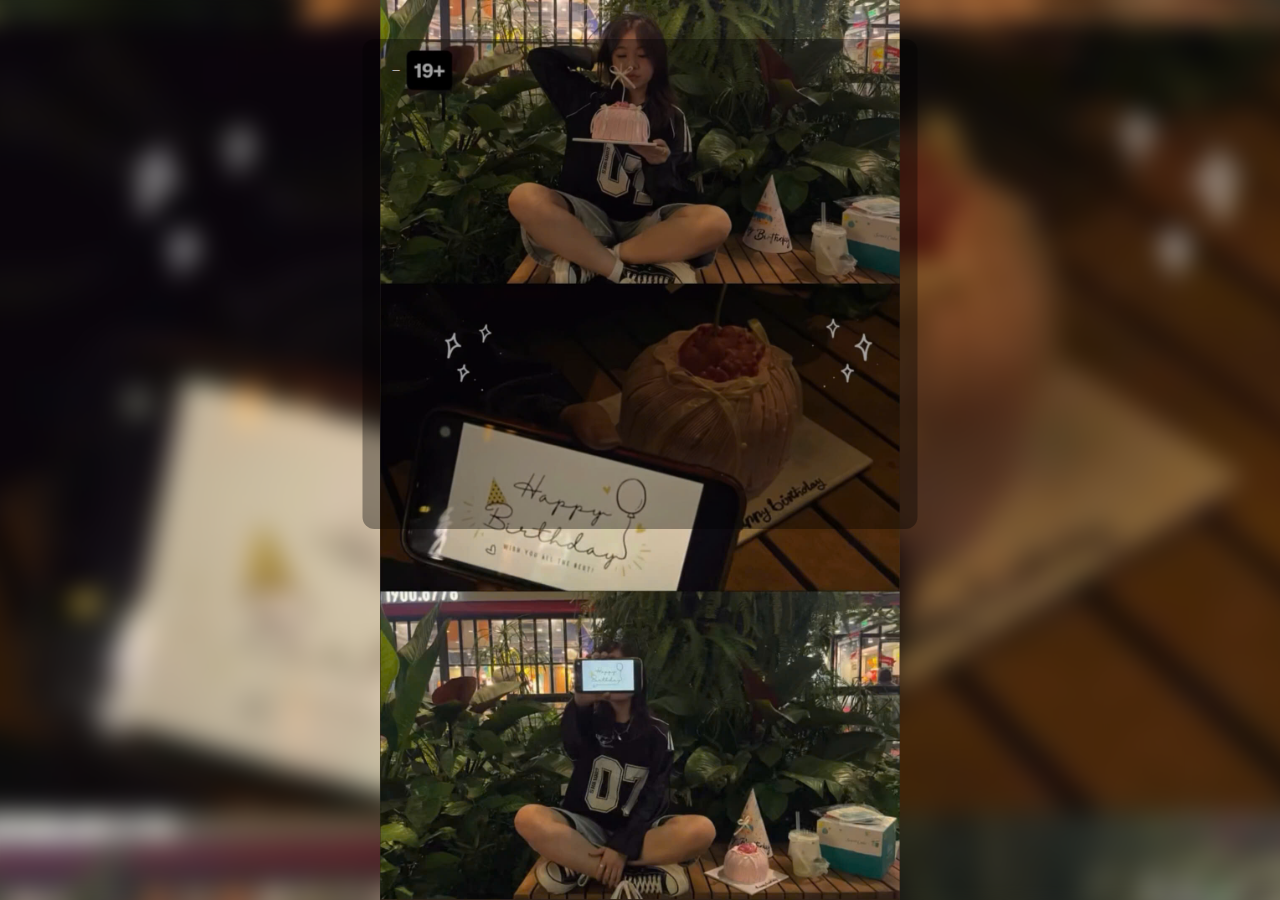
<file: index.html>
<!DOCTYPE HTML>
<html>
<!--

 /$$   /$$  /$$$$$$  /$$$$$$$  /$$$$$$$  /$$     /$$       /$$$$$$$  /$$$$$$ /$$$$$$$  /$$$$$$$$ /$$   /$$ /$$$$$$$   /$$$$$$  /$$     /$$      
| $$  | $$ /$$__  $$| $$__  $$| $$__  $$|  $$   /$$/      | $$__  $$|_  $$_/| $$__  $$|__  $$__/| $$  | $$| $$__  $$ /$$__  $$|  $$   /$$/      
| $$  | $$| $$  \ $$| $$  \ $$| $$  \ $$ \  $$ /$$/       | $$  \ $$  | $$  | $$  \ $$   | $$   | $$  | $$| $$  \ $$| $$  \ $$ \  $$ /$$/       
| $$$$$$$$| $$$$$$$$| $$$$$$$/| $$$$$$$/  \  $$$$/        | $$$$$$$   | $$  | $$$$$$$/   | $$   | $$$$$$$$| $$  | $$| $$$$$$$$  \  $$$$/        
| $$__  $$| $$__  $$| $$____/ | $$____/    \  $$/         | $$__  $$  | $$  | $$__  $$   | $$   | $$__  $$| $$  | $$| $$__  $$   \  $$/         
| $$  | $$| $$  | $$| $$      | $$          | $$          | $$  \ $$  | $$  | $$  \ $$   | $$   | $$  | $$| $$  | $$| $$  | $$    | $$          
| $$  | $$| $$  | $$| $$      | $$          | $$          | $$$$$$$/ /$$$$$$| $$  | $$   | $$   | $$  | $$| $$$$$$$/| $$  | $$    | $$          
|__/  |__/|__/  |__/|__/      |__/          |__/          |_______/ |______/|__/  |__/   |__/   |__/  |__/|_______/ |__/  |__/    |__/          
                                                                                                                                                
                                                                                                                                                
                                                                                                                                                
 /$$$$$$$  /$$                                                      /$$$$$$            /$$                                                      
| $$__  $$| $$                                                     /$$__  $$          | $$                                                      
| $$  \ $$| $$$$$$$  /$$   /$$  /$$$$$$  /$$$$$$$   /$$$$$$       | $$  \ $$ /$$$$$$$ | $$$$$$$                                                 
| $$$$$$$/| $$__  $$| $$  | $$ /$$__  $$| $$__  $$ /$$__  $$      | $$$$$$$$| $$__  $$| $$__  $$                                                
| $$____/ | $$  \ $$| $$  | $$| $$  \ $$| $$  \ $$| $$  \ $$      | $$__  $$| $$  \ $$| $$  \ $$                                                
| $$      | $$  | $$| $$  | $$| $$  | $$| $$  | $$| $$  | $$      | $$  | $$| $$  | $$| $$  | $$                                                
| $$      | $$  | $$|  $$$$$$/|  $$$$$$/| $$  | $$|  $$$$$$$      | $$  | $$| $$  | $$| $$  | $$                                                
|__/      |__/  |__/ \______/  \______/ |__/  |__/ \____  $$      |__/  |__/|__/  |__/|__/  |__/                                                
                                                   /$$  \ $$                                                                                    
                                                  |  $$$$$$/                                                                                    
                                                   \______/                                                                                     

-->
<head>
	<title>Chúc mừng sinh nhật</title>
	<meta charset="utf-8">
    <meta name="language" content="en-us"/>  
    <meta http-equiv="Content-Type" content="text/html" />
    <meta http-equiv="X-UA-Compatible" content="IE=edge" />
    <meta name="distribution" content="Global" />
    <meta http-equiv="Cache-control" content="public">
    <meta name="robots" content="index, follow" />
    <meta name="revisit-after" content="7 days"/>
    <meta name="copyright" content="Khánh Sky | VIT Vellore"/>
    <meta name="apple-mobile-web-app-capable" content="yes"/>
    <meta name="viewport" content="width=device-width, initial-scale=1" />

    <meta name="description" content="May your birthday bring you as much as you happiness
you give to every one who knows you.">
    <meta name="author" content="Khánh Sky">
    <meta name="email" content="vinitshahdeo@gmail.com">
    <meta property="og:type" content="website" /> 
    <meta property="og:title" content="Happy Birthday Aastha!" />
    <meta property="og:description" content="May your birthday bring you as much as you happiness
you give to every one who knows you" />
    <meta property="og:image" content="https://scontent.cdninstagram.com/t51.2885-19/s320x320/17332840_428978084117611_7673563513641500672_a.jpg" />
    <meta property="og:url" content="https://vinitshahdeo.github.io/HBD" />
    <meta property="og:site_name" content="Happy Birthday!" />

    <meta name="twitter:card" content="website">
    <meta name="twitter:site" content="Happy Birthday Aastha!">
    <meta name="twitter:title" content="Happy Birthday Aastha!">
    <meta name="twitter:description" content="May your birthday bring you as much as you happiness
you give to every one who knows you">
    <meta name="twitter:image" content="https://scontent.cdninstagram.com/t51.2885-19/s320x320/17332840_428978084117611_7673563513641500672_a.jpg">

<meta itemprop="name" content="Happy Birthday Aastha!">
<meta itemprop="description" content="May your birthday bring you as much as you happiness
you give to every one who knows you">
<meta itemprop="image" content="https://scontent.cdninstagram.com/t51.2885-19/s320x320/17332840_428978084117611_7673563513641500672_a.jpg">
    
	<style type="text/css">

		#copyright{
			font-family: 'Montserrat',sans-serif;
			opacity: 0.8;
		}
		#copyright a{
			text-decoration: none;
		}
		#copyright a:hover{
			text-decoration: none;
			color:#ffffff;
		}
	</style>
	<link href="css/style.css" type="text/css" rel="stylesheet">
	<link href="https://fonts.googleapis.com/css?family=Montserrat" rel="stylesheet">
    <link rel="shortcut icon" href="./cake.png" type="image/png" />
	<link href="css/heart.css" type="text/css" rel="stylesheet">
	<script type="text/javascript" src="js/jquery.js"></script>
	<script type="text/javascript" src="js/birthday.js"></script>
    <script type="text/javascript" src="js/hbd.js"></script>
</head>

<body>
<audio id="myAudio" src="breakfast.m4a" autoplay loop muted></audio>
<div id="screen" style="position:relative; overflow:hidden;">

    <!-- nền mờ -->
    <div style="
        position:absolute;
        inset:0;
        background: url('PA.jpg') center / cover no-repeat;
        filter: blur(12px);
        transform: scale(1.1);
		z-index: 1;
    "></div>
<body>
	<div class="heart" style="z-index: 98;"></div>
    <div style="
        position:absolute;
        inset:30px;
        background: url('PA.jpg') center / cover no-repeat;
        filter: blur(12px);
        transform: scale(1.1);
		z-index: 1;
    "></div>

    <div style="
        position:absolute;
        inset:0;
		z-index: 2;
        background: url('PA.jpg') center / contain no-repeat;
    "></div>
	
    <div id="mainDiv"> 
		<div id="content">
			<div id="code" >
                <span class="comments">/**</span><br />
				<span class="space"/><span class="comments">* Nhân ngày 13 tháng 12, sinh nhật của cậu.</span><br />
				<span class="space"/><span class="comments">*tớ đã làm riêng một trang web để kỷ niệm ngày đặc biệt này..</span><br />
				<span class="space"/><span class="comments">*/</span><br />
				Girl u = <span class="keyword">new</span> Girl(<span class="string">"Phương Anh"</span>);<br />
				<span class="comments">// Ngày 13 tháng 12 – đánh dấu thêm một tuổi mới trong hành trình của cậu. </span><br />
				Date currentTime = <span class="keyword">new</span> Date(); <br />
				SimpleDateFormat formatter = <span class="keyword">new</span> SimpleDateFormat(<span class="string">dd-MM-yyyy ss:mm:HH"</span>);<br />
				String dateString = formatter.format(currentTime);<br />
				if( dateString.equals(<span class="string">"13-12-2025 00:00:00"</span>) ){</br>
					u.age ++;</br>
				}</br>
				<span class="comments">// Mong rằng mình có thể đồng hành cùng cậu trong ngày đặc biệt này..</span><br />
				<span class="keyword">new</span> Thread (){<br />
				@Override </br>
				<span class="comments">// Forever and ever. I wish</span><br />
				while(true){</br>
				<span class="comments">// luckiness,</span><br />
				u.fortune ++;</br>
				<span class="comments">// happiness,</span><br />
				u.happiness ++;</br>
			    <span class="comments">// Mong rằng mọi điều cậu ước đều sẽ trở thành hiện thực..</span><br />
				}.start()</br>
				<span class="comments">// Điều cuối cùng mình muốn nói, dù có hơi đơn giản và bình thường:</span><br />
				System.out.println(<span class="string">"Chúc cậu một sinh nhật thật nhiều niềm vui ✨!"</span>);
			</div>
			<div id="loveHeart">
				<canvas id="garden" style="display:none"></canvas>
			</div>
		</div>
		<div id="copyright">
			<hr>
			<p>Made with love by <a href="https://www.facebook.com/skylor1907" target="_blank">Khánh Sky</a></p>
		</hr>
		</div>
	</div>
	
    <script type="text/javascript">
		var offsetX = $("#loveHeart").width() / 2;
		var offsetY = $("#loveHeart").height() / 2 - 55;
		var together = new Date();
		together.setFullYear(1997,7, 9);
		together.setHours(8);
		together.setMinutes(0);
		together.setSeconds(0);
		together.setMilliseconds(0);
		
		if (!document.createElement('canvas').getContext) {
			var msg = document.createElement("div");
			msg.id = "errorMsg";
			msg.innerHTML = "Sorry, browser doesn't support this!"; 
			document.body.appendChild(msg);
			$("#code").css("display", "none")
			$("#copyright").css("position", "absolute");
			$("#copyright").css("bottom", "10px");
		    document.execCommand("stop");
		} else {
			setTimeout(function () {
				startHeartAnimation();
			}, 5000);

			timeElapse(together);
			setInterval(function () {
				timeElapse(together);
			}, 500);

			adjustCodePosition();
			$("#code").typewriter();
		}
	</script>
	<script>
    var audio = document.getElementById('myAudio');

    // Cố gắng phát nhạc ngay lập tức (sẽ bị tắt tiếng)
    document.addEventListener('DOMContentLoaded', function() {
        audio.play().catch(function(error) {
            console.log("Autoplay failed (muted).");
        });
    });

    // Bật tiếng khi người dùng tương tác lần đầu
    document.body.addEventListener('click', function() {
        if (audio.muted) {
            audio.muted = false; // Bật tiếng
            audio.play().catch(function(error) {
                 console.log("Failed to play after click.");
            });
        }
    }, { once: true }); // Chỉ chạy 1 lần
</script>
</body>
<!-- Made with love by Khánh Sky -->
</html>
</file>
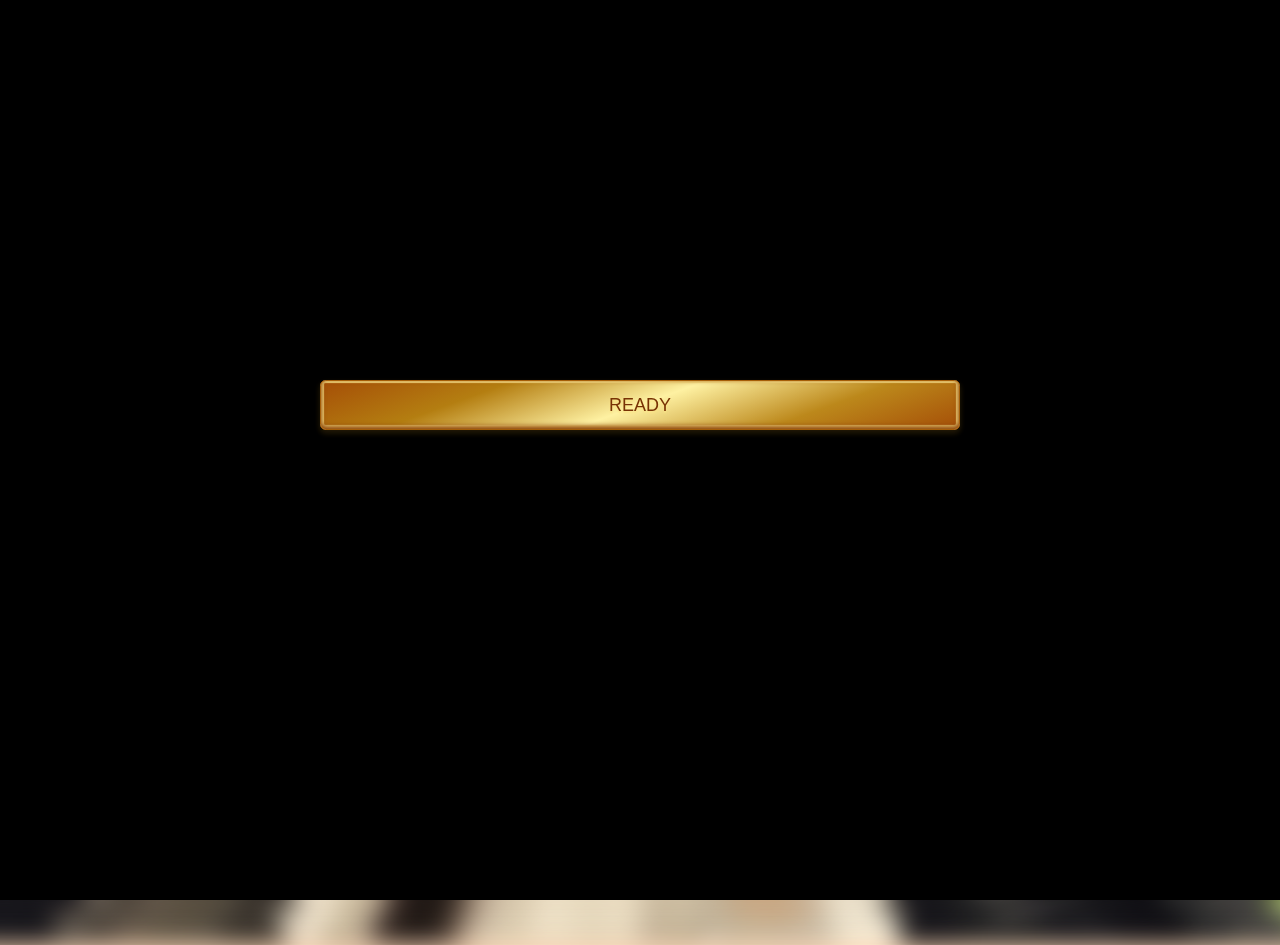
<file: CHI/index.html>
<html lang="vi">

<head>
    <meta charset="utf-8">
    <meta name="viewport" content="width=device-width, initial-scale=1.0">
    <title>Happy Birthday</title>

    <link rel="stylesheet" href="css/lib/bootstrap.min.css">
    <link rel="stylesheet" href="css/index.css">
</head>

<body>
        <!-- nền mờ -->
    <div style="
        position:absolute;
        inset:0;
        background: url('1.jpg') center / cover no-repeat;
        filter: blur(12px);
        transform: scale(1.1);
		z-index: 1;
    "></div>
<body>
	<div class="heart" style="z-index: 98;"></div>
    <div style="
        position:absolute;
        inset:30px;
        background: url('1.jpg') center / cover no-repeat;
        filter: blur(12px);
        transform: scale(1.1);
		z-index: 1;
    "></div>

    <div style="
        position:absolute;
        inset:0;
		z-index: 2;
        background: url('1.jpg') center / contain no-repeat;
    "></div>
	
    <div class="container">
        <div class="row">
            <div class="birth-cover-container">
                <button id="birth-start-btn" disabled>ready</button>
            </div>
        </div>
    </div>

    <!-- 歌曲 -->
    <audio class="song" controls loop style="display: none; opacity: 0">
        <source src="music/index.mp3" />
    </audio>

    <!-- 彩带 -->
    <canvas id="brith-confetti"></canvas>

    <!-- 主内容 -->
    <div class="main">
        <div class="container pt-5">
            <div class="row">


                <!-- 寿星 -->
                <div class="col-12  text-center">
                    <div id="name" class="birth-people-name">🥳Chi đần🎊</div>
                </div>

                <!-- 祝词 -->
                <div class="col-12 text-center">
                    <div class="birth-greeting-word">
                        <div id="greeting-word" class="typing">
                            <h2><span>Chúc Mừng Sinh Nhật</span><i id="inline-name" class="birth-inline-people-name"> Lương Chi</i><span id="people-type"></span></h2>
                            <h2>Chúc m tuổi mới xinh hơn hôm qua.</h2>
                            <h2>Vui nhiều hơn, buồn ít lại.</h2>
                            <h2>Luôn được yêu thương theo cách mày xứng đáng.</h2>
                            <h2>Mệt mỏi thì nhớ còn có tao bên cạnh.</h2>
                            <h2>Khóc cười gì cũng có đứa hiểu.</h2>
                            <h2>Cảm ơn vì đã làm bạn thân của t.</h2>
                            <h2>Sinh nhật thật vui nhé, cô gái của t 🎂💗</h2>
                        </div>
                        <span id="typed" style="white-space: pre;"></span>
                    </div>
                </div>
            </div>
        </div>

        <!-- 气球图 -->
        <img src="img/balloon.png" alt="balloon" class="brith-balloon">
    </div>

    <script src="js/lib/snowflakes.min.js"></script>
    <script src="js/lib/jquery.min.js"></script>
    <script src="js/lib/typed.min.js"></script>
    <script src="js/lib/dayjs.min.js"></script>
    <script src="js/confetti.js"></script>
    <script src="js/index.js"></script>
</body>

</html>
</file>
<file: css/style.css>
body{
margin:0;
    padding:0;
    background:#0f0f14; /* nền tối */
    font-size:12px;
    /* KHÔNG dùng overflow:auto ở đây để tránh scroll không cần thiết */
    color:#eaeaf0;
    min-height: 100vh; /* Đảm bảo body có chiều cao ít nhất bằng màn hình */
    display: flex; /* Bắt đầu sử dụng Flexbox từ body */
    flex-direction: column;
}

/* ===== MAIN ===== */
#mainDiv{
width: 100%;

/* THAY THẾ bằng Flexbox để căn giữa nội dung */
    flex-grow: 1; /* Cho phép còn nó mở rộng để chiếm không gian lại */
    display: flex;
    flex-direction: column; /* Xếp #content và #copyright theo cột */
    justify-content: center; /* Căn giữa nội dung theo chiều dọc */
    align-items: center; /* Căn giữa nội dung theo chiều ngang */
}

/* Thêm khối CSS cho #content (container của code và heart) */
#content {
    display: flex;
    justify-content: center; /* Căn giữa code và heart so với nhau */
    align-items: flex-start; /* Giữ code và heart căn trên */
    margin-bottom: 20px; /* Tạo khoảng cách với copyright */
}

/* ===== HEART ===== */
#loveHeart{
    width:670px;
    height:625px;
}

/* ===== CANVAS ===== */
#garden{
    width:100%;
    height:100%;
}

/* ===== CLOCK ===== */
#elapseClock{
    text-align:right;
    font-size:18px;
    margin-top:10px;
    margin-bottom:10px;
    color:#d0d0ff;
}

#elapseClock .digit{
    font-family:"digit";
    font-size:36px;
    color:#ffd6e8;
}

/* ===== WORDS ===== */
#words{
    font-family:"sans-serif";
    width:500px;
    font-size:24px;
    color:#e0e0f5;
}

/* ===== CODE ===== */
#code{
    background: rgba(0, 0, 0, 0.35);
    border-radius: 12px;
}
#code{
    position: absolute;
    top: 40%;
    left: 50%;
    transform: translate(-50%, -50%);
    margin-top: 30%!important;
    background: rgba(0,0,0,0.35);
    border-radius: 12px;
    padding: 20px 30px;

    color: #fff;
    font-size: 18px;
    text-align: left;
}

#code{
    width: 400px;
    max-height: 50vh;
    overflow:auto;
    height: 40vh;

    font-family:"Consolas","Monaco","Courier New","sans-serif";
    font-size:12px;

    color:#eaeaf0;
    text-shadow:0 0 6px rgba(255, 24, 24, 0.8);
    z-index: 99!important;
}

/* syntax highlight */
#code .string{
    color:#7fdcff; /* xanh ngọc */
}

#code .keyword{
    color:#ff79c6; /* hồng tím */
    font-weight:bold;
}

#code .comments{
    color:#9effa3; /* xanh pastel */
}

#code .space{
    margin-left:7px;
}

#code .placeholder{
    margin-left:15px;
}

/* ===== LOVE MESSAGE ===== */
#loveu{
    padding:5px;
    font-size:22px;
    margin-top:80px;
    margin-right:120px;
    text-align:right;
    display:none;
    color:#ffd6e8;
}

#loveu .signature{
    margin-top:10px;
    font-size:20px;
    font-style:italic;
    color:#b6b6ff;
}

/* ===== OTHER ===== */
#messages,
#clickSound{
    display:none;
}

/* ===== COPYRIGHT ===== */
#copyright{
    margin-top:10px;
    text-align:center;
    width:100%;
    color:rgba(255,255,255,.6);
}

#copyright a{
    color:#ffd6e8;
    text-decoration:none;
}

/* ===== ERROR ===== */
#errorMsg{
    width:100%;
    text-align:center;
    font-size:24px;
    position:absolute;
    top:100px;
    left:0;
    color:#ff9aa2;
}
@media (min-width: 1001px) {
    body{
    margin:0;
    padding:0;
    background:#0f0f14; /* nền tối */
    font-size:12px;
    /* KHÔNG dùng overflow:auto ở đây để tránh scroll không cần thiết */
    color:#eaeaf0;
    max-height: 80vh; /* Đảm bảo body có chiều cao ít nhất bằng màn hình */
    display: flex; /* Bắt đầu sử dụng Flexbox từ body */
    flex-direction: column;
}
    #code{
        width: 55vh;
        height: 690px;
        top: -100px;
        font-family:"Consolas","Monaco","Courier New","sans-serif";
        font-size:12px;
        color:#eaeaf0;
        text-shadow:0 0 6px rgba(255, 24, 24, 0.8);
        z-index: 99!important;
    }
}

/* Thêm media query để tùy chỉnh cho màn hình nhỏ hơn */
@media (max-width: 1000px) {
    body{
margin:0;
    padding:0;
    background:#0f0f14; /* nền tối */
    font-size:12px;
    /* KHÔNG dùng overflow:auto ở đây để tránh scroll không cần thiết */
    color:#eaeaf0;
    min-height: 100vh; /* Đảm bảo body có chiều cao ít nhất bằng màn hình */
    display: flex; /* Bắt đầu sử dụng Flexbox từ body */
    flex-direction: column;


    

/* Thêm khối CSS cho #content (container của code và heart) */
#content {
    display: flex;
    justify-content: center; /* Căn giữa code và heart so với nhau */
    align-items: flex-start; /* Giữ code và heart căn trên */
    margin-bottom: 20px; /* Tạo khoảng cách với copyright */
}
    #code{
        width: 80%;
        max-height: 80vh;
        overflow:auto;
        height: 450px!important;
        font-family:"Consolas","Monaco","Courier New","sans-serif";
        font-size:12px;

        color:#eaeaf0;
        text-shadow:0 0 6px rgba(255, 24, 24, 0.8);
        z-index: 99!important;
    }
}

}
</file>
<file: css/heart.css>
@keyframes beat {
    0% {
        /* SỬA LỖI: Gộp scale và translateY vào cùng một thuộc tính transform */
        transform: scale(1) translateY(100px); 
    }
    50% {
        /* SỬA LỖI */
        transform: scale(1.5) translateY(-400px);
    }
    100%{
        /* SỬA LỖI */
        transform: scale(1) translateY(100px); 
    }
}


.heart {
    position: relative;
    width: 125px;
    height: 90px;
    /* Áp dụng hoạt ảnh đã sửa lỗi */
    animation: beat 8s infinite; 
}
/* ... (Giữ nguyên các khối :before và :after) ... */
</file>
<file: CHI/css/index.css>
body {
    background-color: #FFDAB9;
     padding-bottom: 50px;
}

img {
    width: 100%;
}
#author {
    font-size: 15px;
    z-index: 9999;
}

.footer {
    margin-top: 60px;
    padding-bottom: 20px;
}


.birth-cover-container {
    position: fixed;
    left: 0;
    top: 0;
    width: 100%;
    height: 100%;
    z-index: 999;
    background: url(../img/background.png) center no-repeat #000000;

}
.col-12 {
    position: relative;
    z-index: 9999;
}
.blur-banner {
    backdrop-filter: blur(8px);
    background: rgba(255, 255, 255, 0.15);
}

.cre {
    top: 95%;
    position: fixed;
}

#birth-start-btn {
    width: 50%;
    height: 50px;
    position: fixed;
    left: 50%;
    top: 45%;
    transform: translate(-50%, -50%);
    z-index: 9999999999999999999999;
    font-size: 18px;
    outline: none;
    box-sizing: border-box;
    border-radius: .3em;
    text-transform: uppercase;
    box-shadow: 0 3px 6px rgba(0, 0, 0, .16), 0 3px 6px rgba(110, 80, 20, .4),
        inset 0 -2px 5px 1px rgba(139, 66, 8, 1),
        inset 0 -1px 1px 3px rgba(250, 227, 133, 1);
    border: 1px solid #a55d07;
    color: rgb(120, 50, 5);
    text-shadow: 0 2px 2px rgba(250, 227, 133, 1);
    cursor: pointer;
    transition: all .2s ease-in-out;
    background-size: 100% 100%;
    background: #fff linear-gradient(160deg, #a54e07, #b47e11, #fef1a2, #bc881b, #a54e07) no-repeat center;
    
}

#birth-start-btn:active {
    background-size: 150% 150%;
    box-shadow: 0 10px 20px rgba(0, 0, 0, 0.19), 0 6px 6px rgba(0, 0, 0, 0.23),
        inset 0 -2px 5px 1px #b17d10,
        inset 0 -1px 1px 3px rgba(250, 227, 133, 1);
    border: 1px solid rgba(165, 93, 7, .6);
    color: rgba(120, 50, 5, .8);
}

#brith-confetti {
    position: absolute;
    left: 0;
    top: 0;
    height: 100%;
    width: 100%;
}

.birth-people-name {
    text-align: center;
    font-size: 70px;
    color: #C4515C;
    letter-spacing: -7px;
    font-weight: 700;
    text-transform: uppercase;
    animation: brith-sway-animation 2s ease-out infinite;
    text-shadow: 0 0 5px #fff, 0 0 7px #fff;
    z-index: 999999999 !important;
}

.birth-greeting-word {
    font-size: 25px;
    color: #C4515C;
    z-index: 999999999999999;
}

.birth-inline-people-name {
    text-transform: capitalize;
    z-index: 99999999999999;
}

.birth-cake {
    transform: translate(-50%, -10%);
    left: 50%;
    z-index: 99;
}

.brith-balloon {
    position: fixed;
    top: 100%;
    opacity: 0.5;
    z-index: 99999999999999999999999999999999999999999999;
}

@keyframes brith-sway-animation {
    0% {
        transform: rotateZ(0);
    }

    25% {
        transform: rotateZ(10deg);
    }

    50% {
        transform: rotateZ(0deg);
    }

    75% {
        transform: rotateZ(-10deg);
    }
}
</file>
